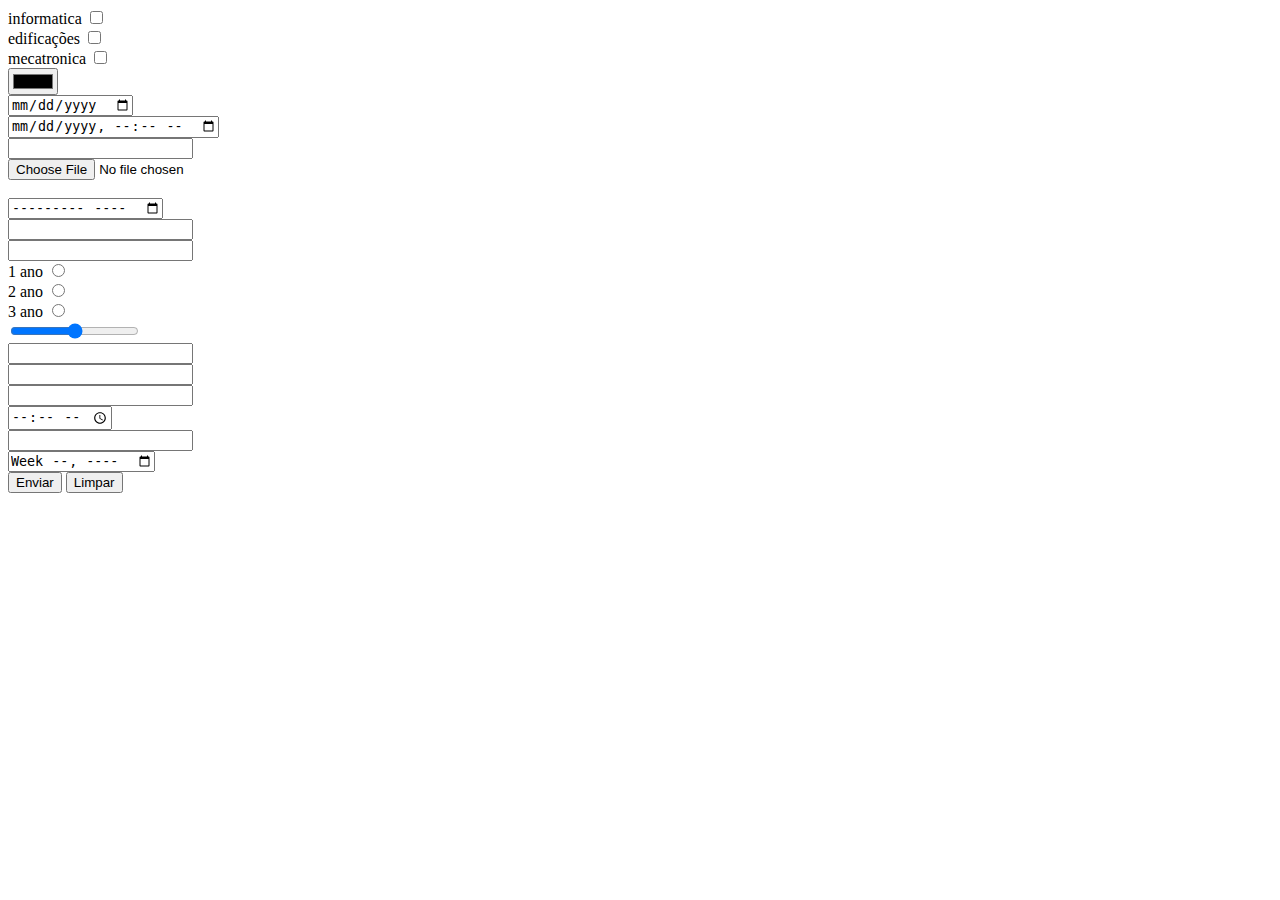
<file: formulario.html>
<!DOCTYPE html>
<html lang="en">

<head>
    <meta charset="UTF-8">
    <meta http-equiv="X-UA-Compatible" content="IE=edge">
    <meta name="viewport" content="width=device-width, initial-scale=1.0">
    <title>Document</title>
</head>

<body>
    <form action="" method="post" enctype="multipart/form-data">


        <label for=" info">informatica</label>
        <input type="checkbox" name="curso[]" id="info" value="info">
        <br>
        <label for=" edif">edificações</label>
        <input type="checkbox" name="curso[]" id="edif" value="edif">
        <br>
        <label for=" meca">mecatronica</label>
        <input type="checkbox" name="curso[]" id="meca" value="meca">
        <br>


        <input type="color" name="cor">
        <br>
        <input type="date" name="data">
        <br>
        <input type="datetime-local" name="local">
        <br>
        <input type="email" name="email">
        <br>
        <input type="file" name="arquivo">
        <br>
        <input type="hidden" name="id" value="1">
        <br>
        <input type="month" name="mes">
        <br>
        <input type="number" name="numero">
        <br>
        <input type="password" name="senha">
        <br>


        <label for="um">1 ano</label>
        <input type="radio" name="ano" value="1" id="um">
        <br>
        <label for="dois">2 ano</label>
        <input type="radio" name="ano" value="2" id="dois">
        <br>
        <label for="tres">3 ano</label>
        <input type="radio" name="ano" value="3" id="tres">
        <br>


        <input type="range" name="barra">
        <br>
        <input type="search" name="busca">
        <br>
        <input type="tel" name="telefone">
        <br>
        <input type="text" name="texto">
        <br>
        <input type="time">
        <br>
        <input type="url">
        <br>
        <input type="week">
        <br>
        <button type="submit">Enviar</button>
        <button type="reset">Limpar</button>
    </form>
</body>

</html>
</file>
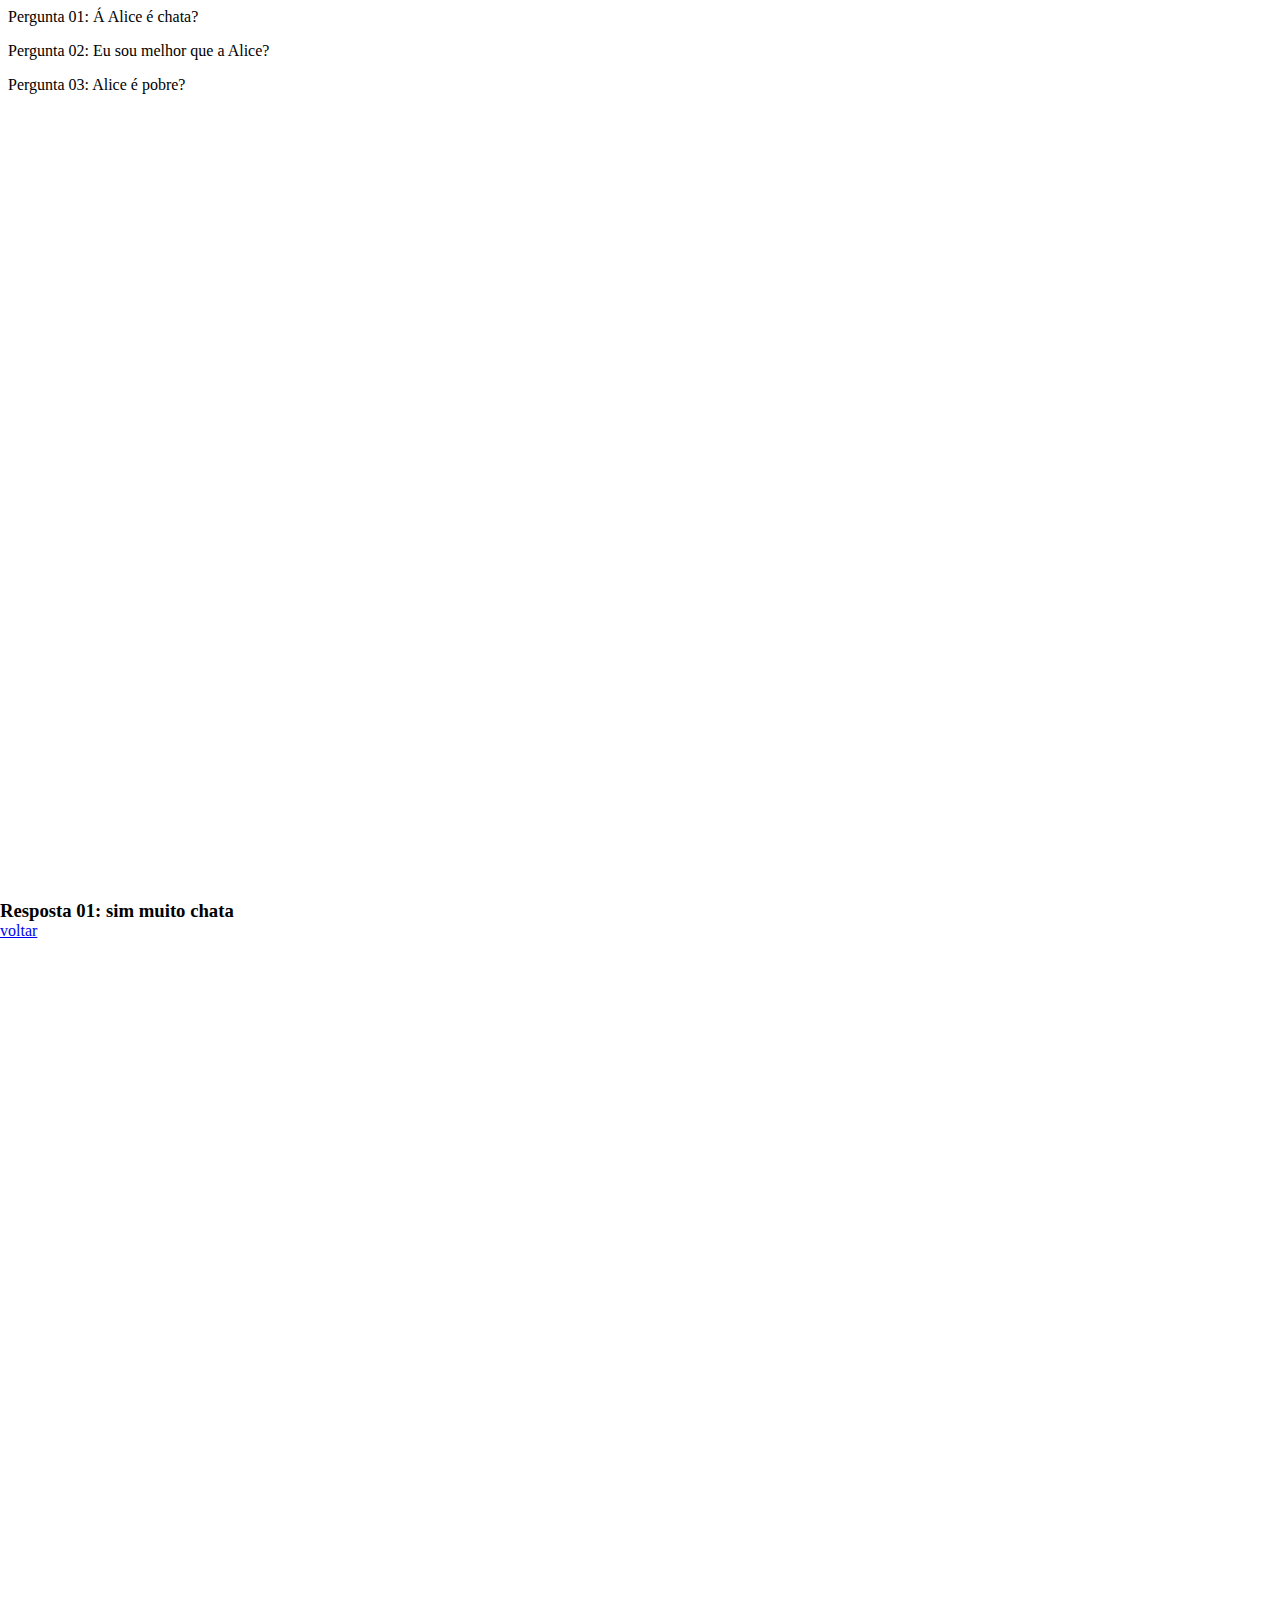
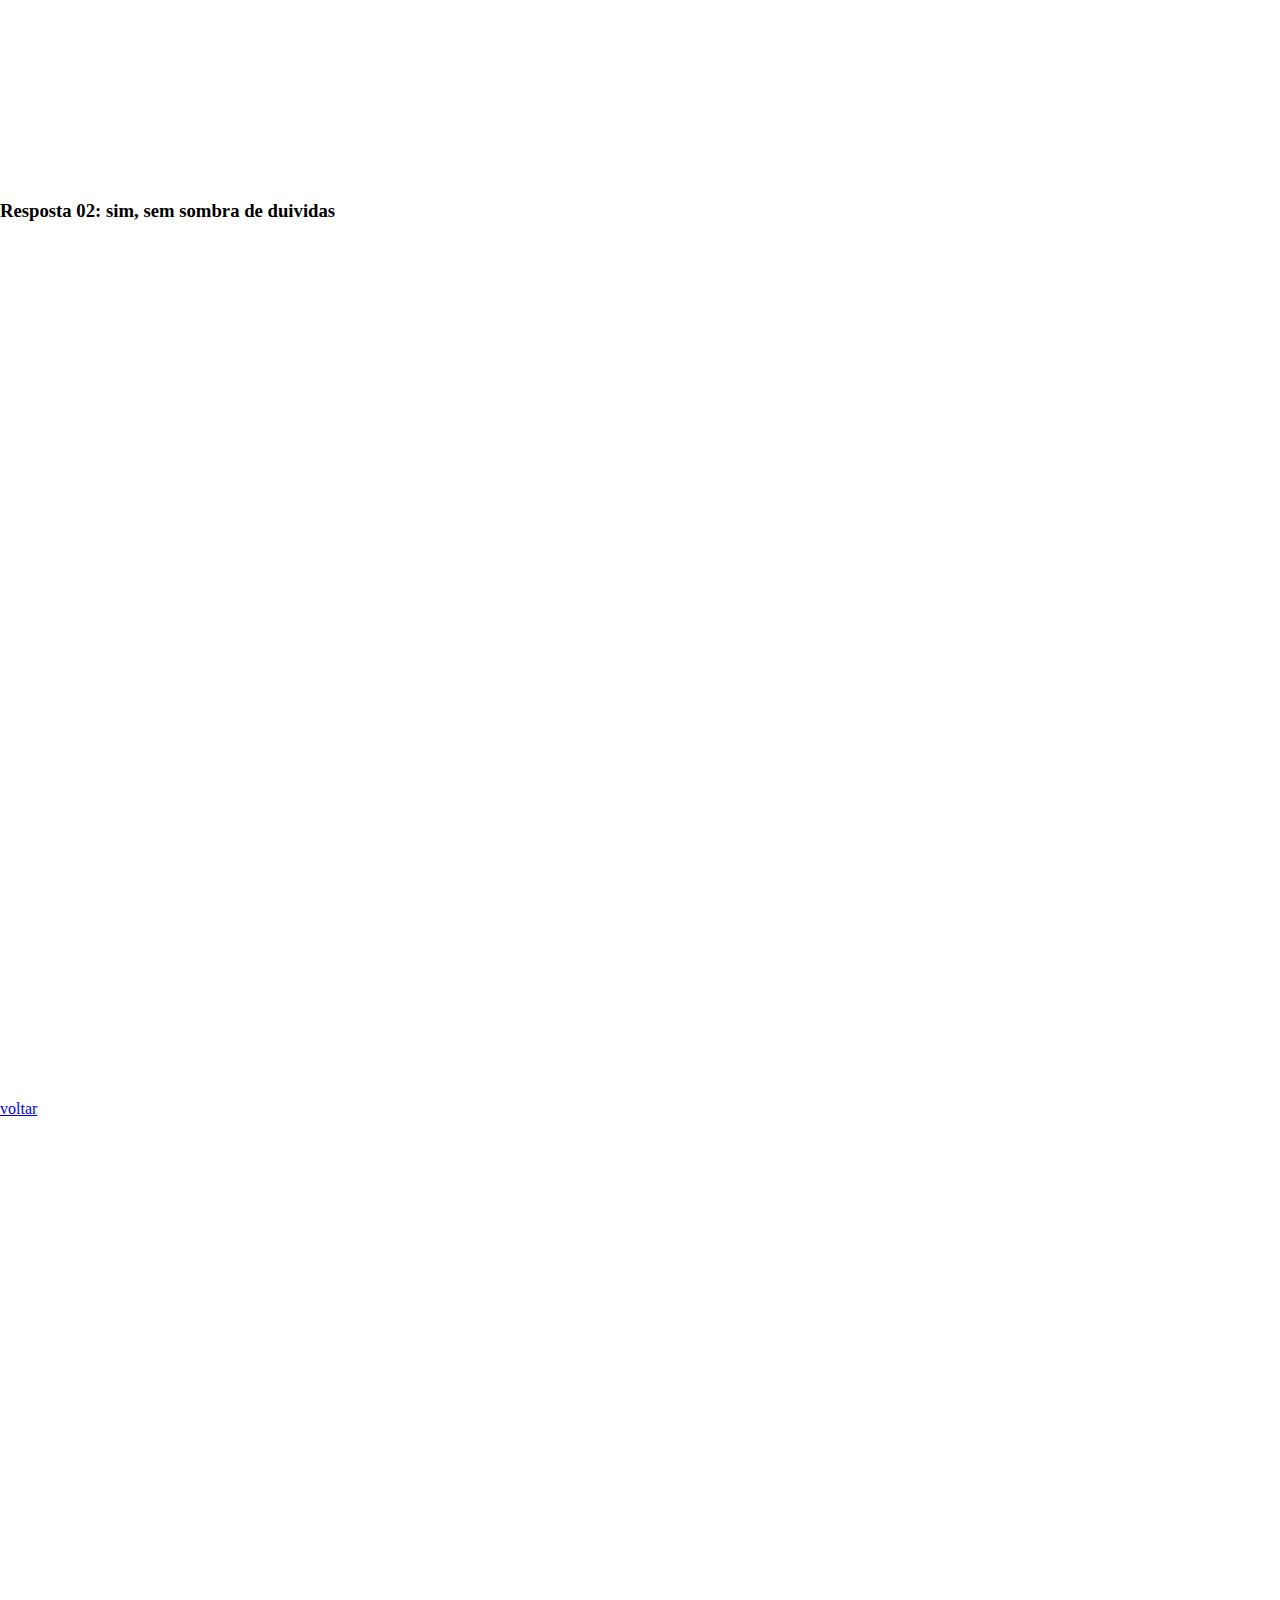
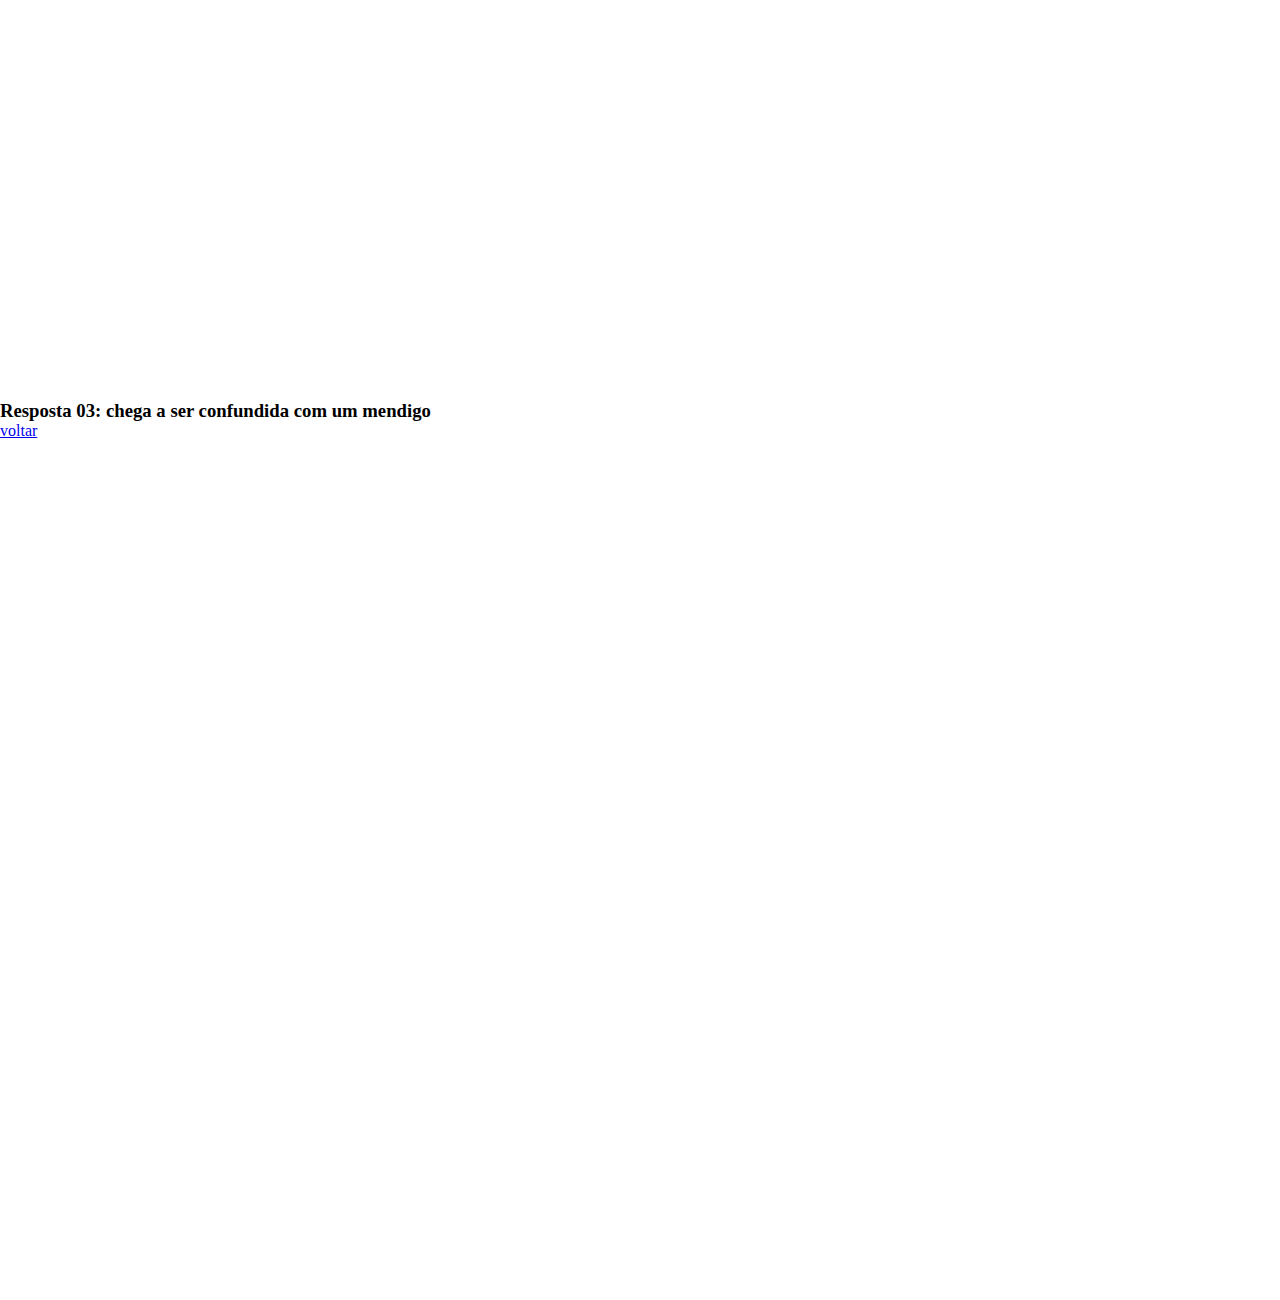
<file: pages/Ancora.html>
<!DOCTYPE html>
<html lang="en">

<head>
    <meta charset="UTF-8">
    <meta http-equiv="X-UA-Compatible" content="IE=edge">
    <meta name="viewport" content="width=device-width, initial-scale=1.0">
    <link rel="stylesheet" href="../css/estilotabela.css" />
    <title>Âncora</title>
</head>
<body id="topo">
    <section class="pergunta">
        <ol>
            <li>
                <a href="#Resposta01"> Pergunta 01: Á Alice é chata? </a>
            </li>
            <li>
                <a href="#Resposta02"> Pergunta 02: Eu sou melhor que a Alice?</a>
            </li>
            <li>
                <a href="#Resposta03"> Pergunta 03: Alice é pobre?</a>
            </li>
        </ol>
    </section>
    <section id="Resposta01">
        <h3> Resposta 01: sim muito chata</h3>
        <a href="#topo">voltar</a>
    </section>
        <section id="Resposta02">
            <h3> Resposta 02: sim, sem sombra de duividas </h3>
        </section>
        <section>    
        <a href="#topo">voltar</a>
    </section>
    <section id="Resposta03">
        <h3> Resposta 03: chega a ser confundida com um mendigo</h3>
        <a href="#topo">voltar</a>
    </section>


</body>

</html>
</file>
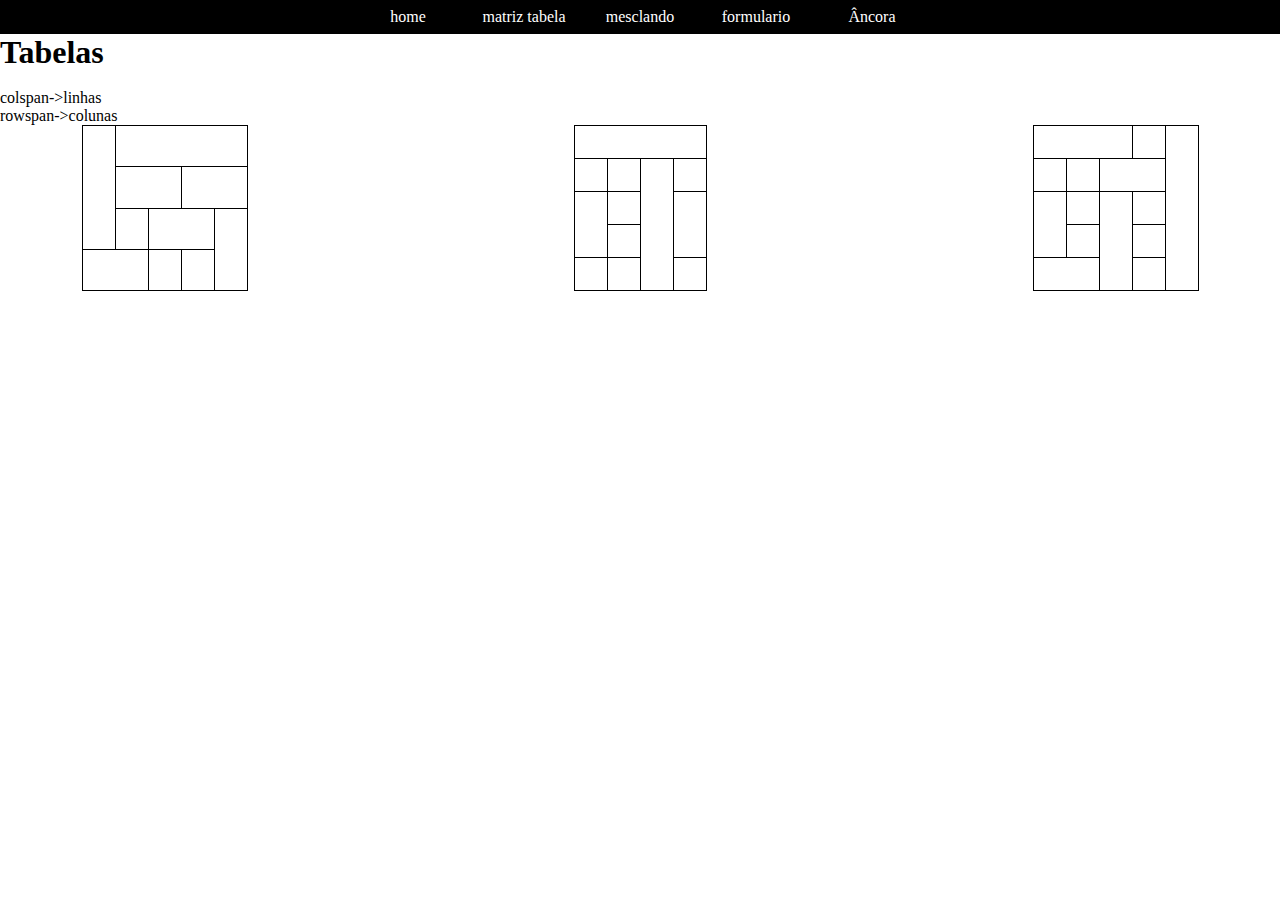
<file: pages/mesclando_tabela02.html>
<!DOCTYPE html>
<html lang="en">

<head>
    <meta charset="UTF-8">
    <meta http-equiv="X-UA-Compatible" content="IE=edge">
    <meta name="viewport" content="width=device-width, initial-scale=1.0">
    <link rel="stylesheet" href="../css/estilotabela.css" />
    <title>Document</title>
</head>

<body>
    <header>
        <nav>
            <ul>
                <li>
                    <a href="../index.html">home</a>
                </li>
                <li>
                    <a href="../pages/tabela_matriz.html">matriz tabela</a>
                </li>
                <li>
                    <a href="../pages/mesclando_tabela02.html">mesclando</a>
                </li>
                <li>
                    <a href="../pages/formulario.html">formulario</a>
                </li>
                <li>
                    <a href="../pages/Ancora.html">Âncora</a>
                </li>
            </ul>
        </nav>
    </header>
    <div>
        <h1> Tabelas</h1>
    </br>
        <p>colspan->linhas</br>
            rowspan->colunas </p>
    </div>
    <div class="tabela">
    <table>
        <tr>
            <td rowspan="3"></td>
            <td colspan="4"></td>
        <tr>
            <td colspan="2"></td>
            <td colspan="2"></td>
        </tr>
        <tr>
            <td></td>
            <td colspan="2"></td>
            <td rowspan="2"></td>
        </tr>
        <tr>
            <td colspan="2"></td>
            <td></td>
            <td></td>
        </tr>
    </table>
    <br>
    <table>
        <tr>
            <td colspan="4"></td>
        </tr>
        <tr>
            <td></td>
            <td></td>
            <td rowspan="4"></td>
            <td></td>
        </tr>
        <tr>
            <td rowspan="2"></td>
            <td></td>
            <td rowspan="2"></td>
        </tr>
        <tr>
            <td></td>
        </tr>
        <tr>
            <td></td>
            <td></td>
            <td></td>
        </tr>
    </table>
    <br>
    <table>
        <tr>
            <td colspan="3"></td>
            <td></td>
            <td rowspan="5"></td>
        </tr>
        <tr>
            <td></td>
            <td></td>
            <td colspan="2"></td>
        </tr>
        <tr>
            <td rowspan="2"></td>
            <td></td>
            <td rowspan="3"></td>
        </tr>
        <tr>
            <td></td>
            <td></td>
        </tr>
        <tr>
            <td colspan="2"></td>
            <td></td>
        </tr>
    </table>
</div>
</body>

</html>
</file>
<file: css/estilotabela.css>
*{
    margin:0;
    padding: 0;
    outline: 0;
}

header nav ul {
    list-style-type: none;
    display: flex; 
    justify-content: center; 
    text-align: center;  
}  
header nav ul li {
    padding: 0.5rem;
    width: 100px;
} 
header nav ul li a{
    text-decoration: none;
    color: rgb(255, 255, 255);
  
}
header{
    background-color: black;
}
header nav ul :hover{
    background-color: rgb(255, 169, 181);
    color: black;
}

h1{
    color:rgb(0, 0, 0);
    width: 300px;
}
table tr th, table tr td{
    border: 0.1rem solid rgb(0, 0, 0);
    padding: 1rem;
}
table{
    border-collapse: collapse;
    
}
.tabela{
    display: flex;
   justify-content: space-around;  
}

.matriz{
    display: flex;
    justify-content: center;
    margin-top: 200px;
}
.dados{
    margin-top: 200px;
    margin-left: 800px;    

}


section{
    height: 100vh;
}
.pergunta li a{
    text-decoration: none;
    color: black;
}
.pergunta li{
    padding-left: 2rem;
    padding: 0.5rem;
}
</file>
